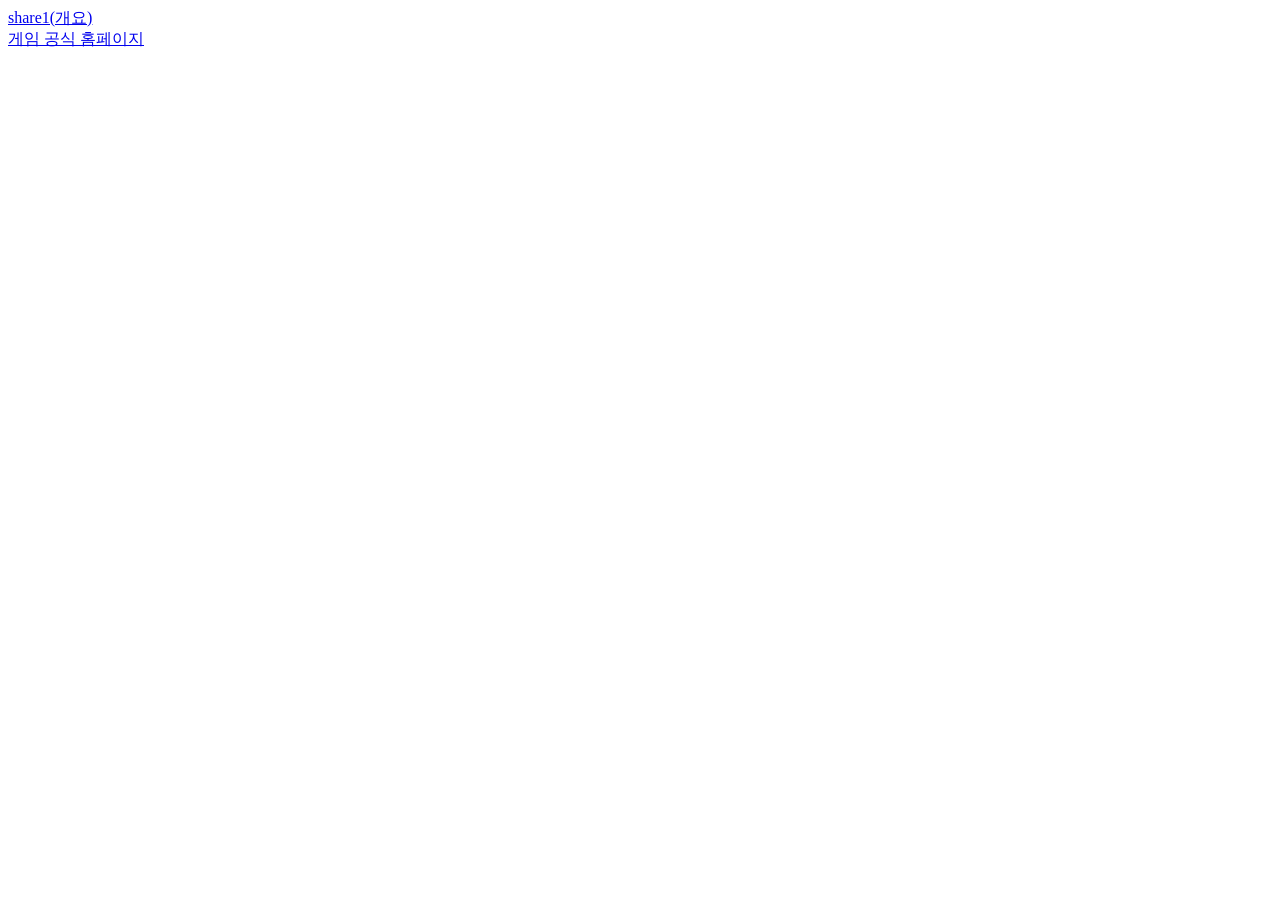
<file: index.html>
<DOCTYPE html>
  <html lang = "ko">
    <head>
      <title>
        share
      </title>
    </head>
    <body>
      <a href="https://docs.google.com/document/d/1VUWLrsP9FjLhWHP-nQLsVSAsWgH8gJyUB5f0R0918_E/edit?usp=sharing">share1(개요)</a>
      <br>
      <a href="https://jw-astro09.github.io/escape-from-school/">게임 공식 홈페이지</a>
    </body>
  </html>
</file>
